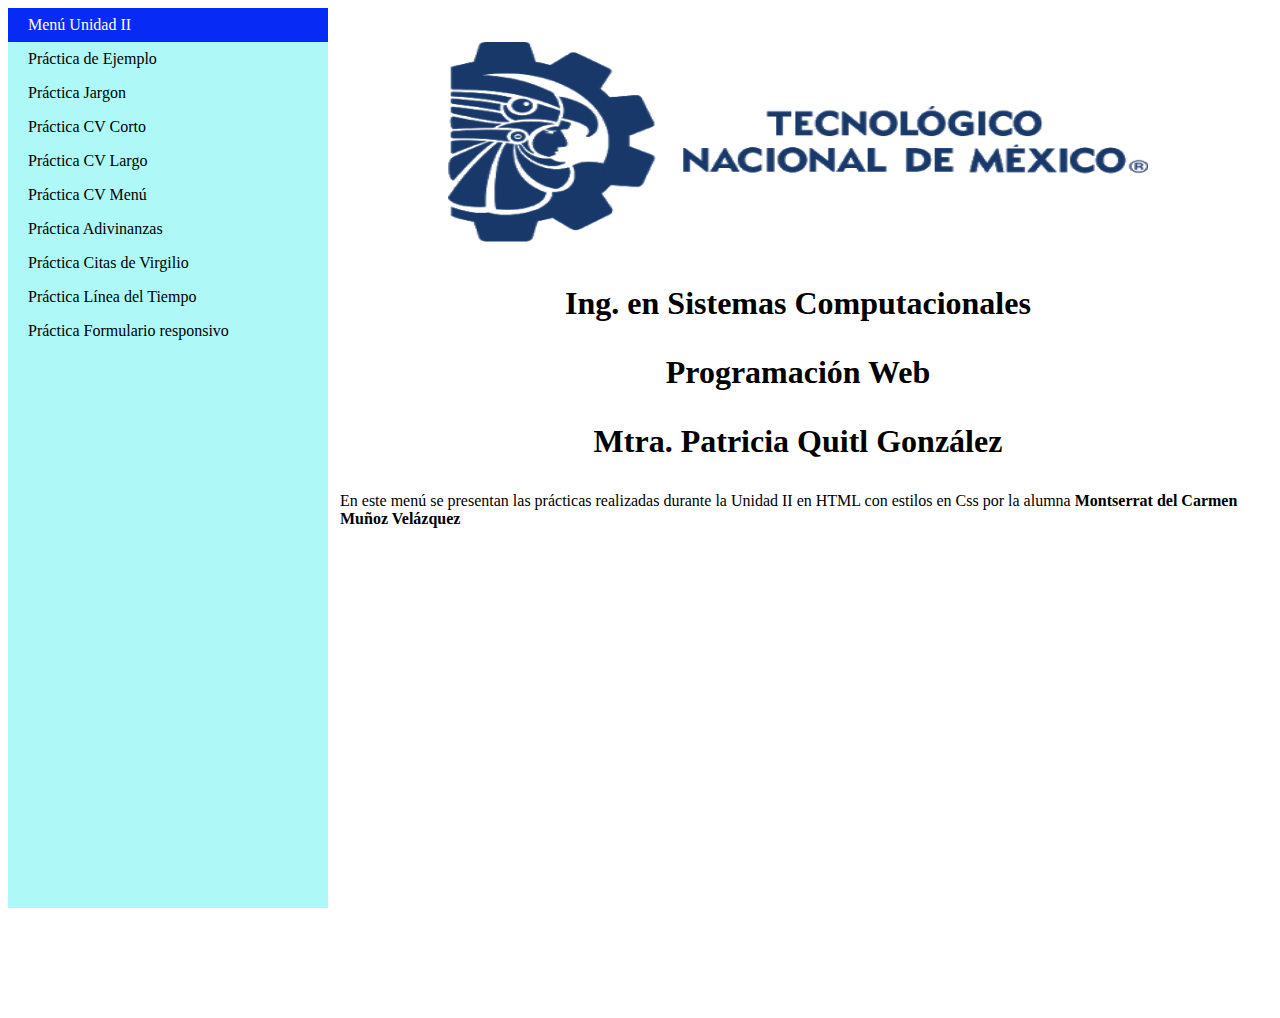
<file: index.html>
<!DOCTYPE html>
<html>
<head>
  <meta charset="utf-8">
  <title>Menu Practicas Unidad II</title>
  <meta name="viewport" content="width=device-width, initial-scale=1.0">
  <link rel="stylesheet" href="MisTareas/Css/estiloindex.css" title="Color">
</head>
<body>

<ul>
  <li><a class="active" href="#home">Menú Unidad II</a></li>
  <li><a href="MisTareas/ejemplo.html">Práctica de Ejemplo</a></li>
  <li><a href="MisTareas/atributosbody.html">Práctica Jargon</a></li>
  <li><a href="MisTareas/curriculum-vitae.html">Práctica CV Corto</a></li>
  <li><a href="MisTareas/curriculum-vitae-largo.html">Práctica CV Largo</a></li>
  <li><a href="MisTareas/cv-largo-menu.html">Práctica CV Menú</a></li>
  <li><a href="MisTareas/adivinanzas.html">Práctica Adivinanzas</a></li>
  <li><a href="MisTareas/virgilio.html">Práctica Citas de Virgilio</a></li>
  <li><a href="MisTareas/tabla.html">Práctica Línea del Tiempo</a></li>
  <li><a href="MisTareas/formularioresp.html">Práctica Formulario responsivo</a></li>
</ul>

<div style="margin-left:25%; padding:1px 16px; height:1000px;">

<h2> <img src="MisTareas/Imagenes/escudo.png" height="200" width="700"> </h2>
  
<h3>Ing. en Sistemas Computacionales</h3>

<h3>Programación Web</h3>

<h3>Mtra. Patricia Quitl González</h3>

  <p>En este menú se presentan las prácticas realizadas durante la Unidad II en HTML con estilos en Css por la alumna <strong>Montserrat del Carmen Muñoz Velázquez</strong></p><br>

  <p></p>

</div>

</body>
</html>
</file>
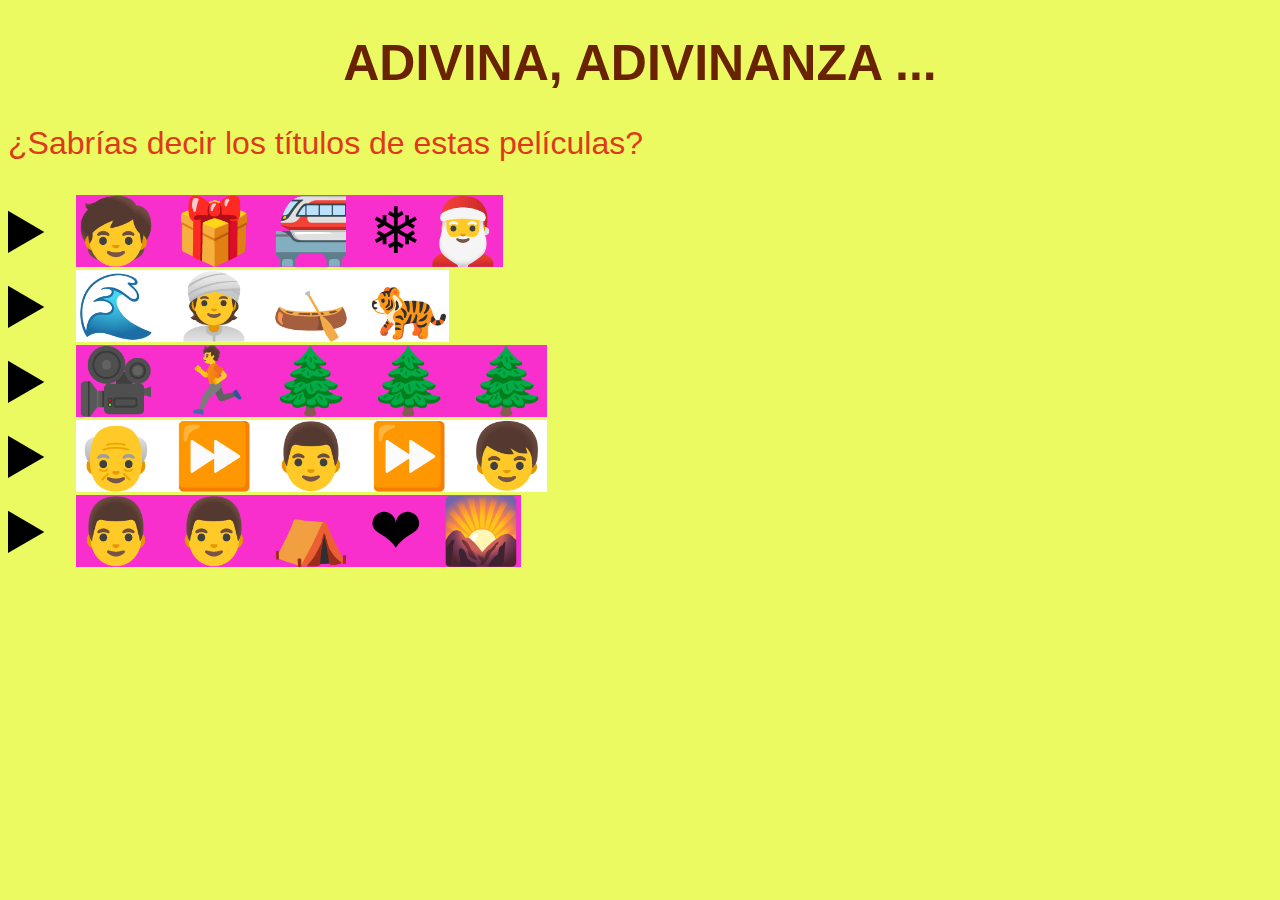
<file: MisTareas/adivinanzas.html>
<!DOCTYPE html>
<html lang="es">
<head>
  <meta charset="utf-8">
  <title>Películas en emojis. Ejercicios. Páginas web HTML y hojas de estilo CSS. Bartolomé Sintes Marco. www.mclibre.org</title>
  <meta name="viewport" content="width=device-width, initial-scale=1.0">
  <link rel="stylesheet" href="Css/estiloemonjis.css" title="Color">

<body>
  <h1>Adivina, adivinanza ...</h1>

  <p class="intro">¿Sabrías decir los títulos de estas películas?</p>

  <details>
    <summary><span class="impar">&#x1F9D2; &#x1F381; &#x1F69D; &#10052;&#x1F385;</span></summary>
    <p>El expreso polar</p>
  </details>

  <details>
    <summary><span class="par">&#x1F30A; &#x1F473; &#x1F6F6; &#x1F405;</span></summary>
    <p>La vida de Pi</p>
  </details>

  <details>
    <summary><span class="impar">&#x1F3A5; &#x1F3C3; &#x1F332; &#x1F332; &#x1F332;</span></summary>
    <p>El proyecto de la Bruja de Blair</p>
  </details>

  <details>
    <summary><span class="par">&#x1F474; &#x23E9; &#x1F468; &#x23E9; &#x1F466;</span></summary>
    <p>El extraño caso de Benjamin Botton</p>
  </details>

  <details>
    <summary><span class="impar">&#x1F468; &#x1F468; &#x26FA; &#x2764; &#x1F304;</span></summary>
    <p>Secreto en la montaña</p>
  </details>

  
</body>
</html>
</file>
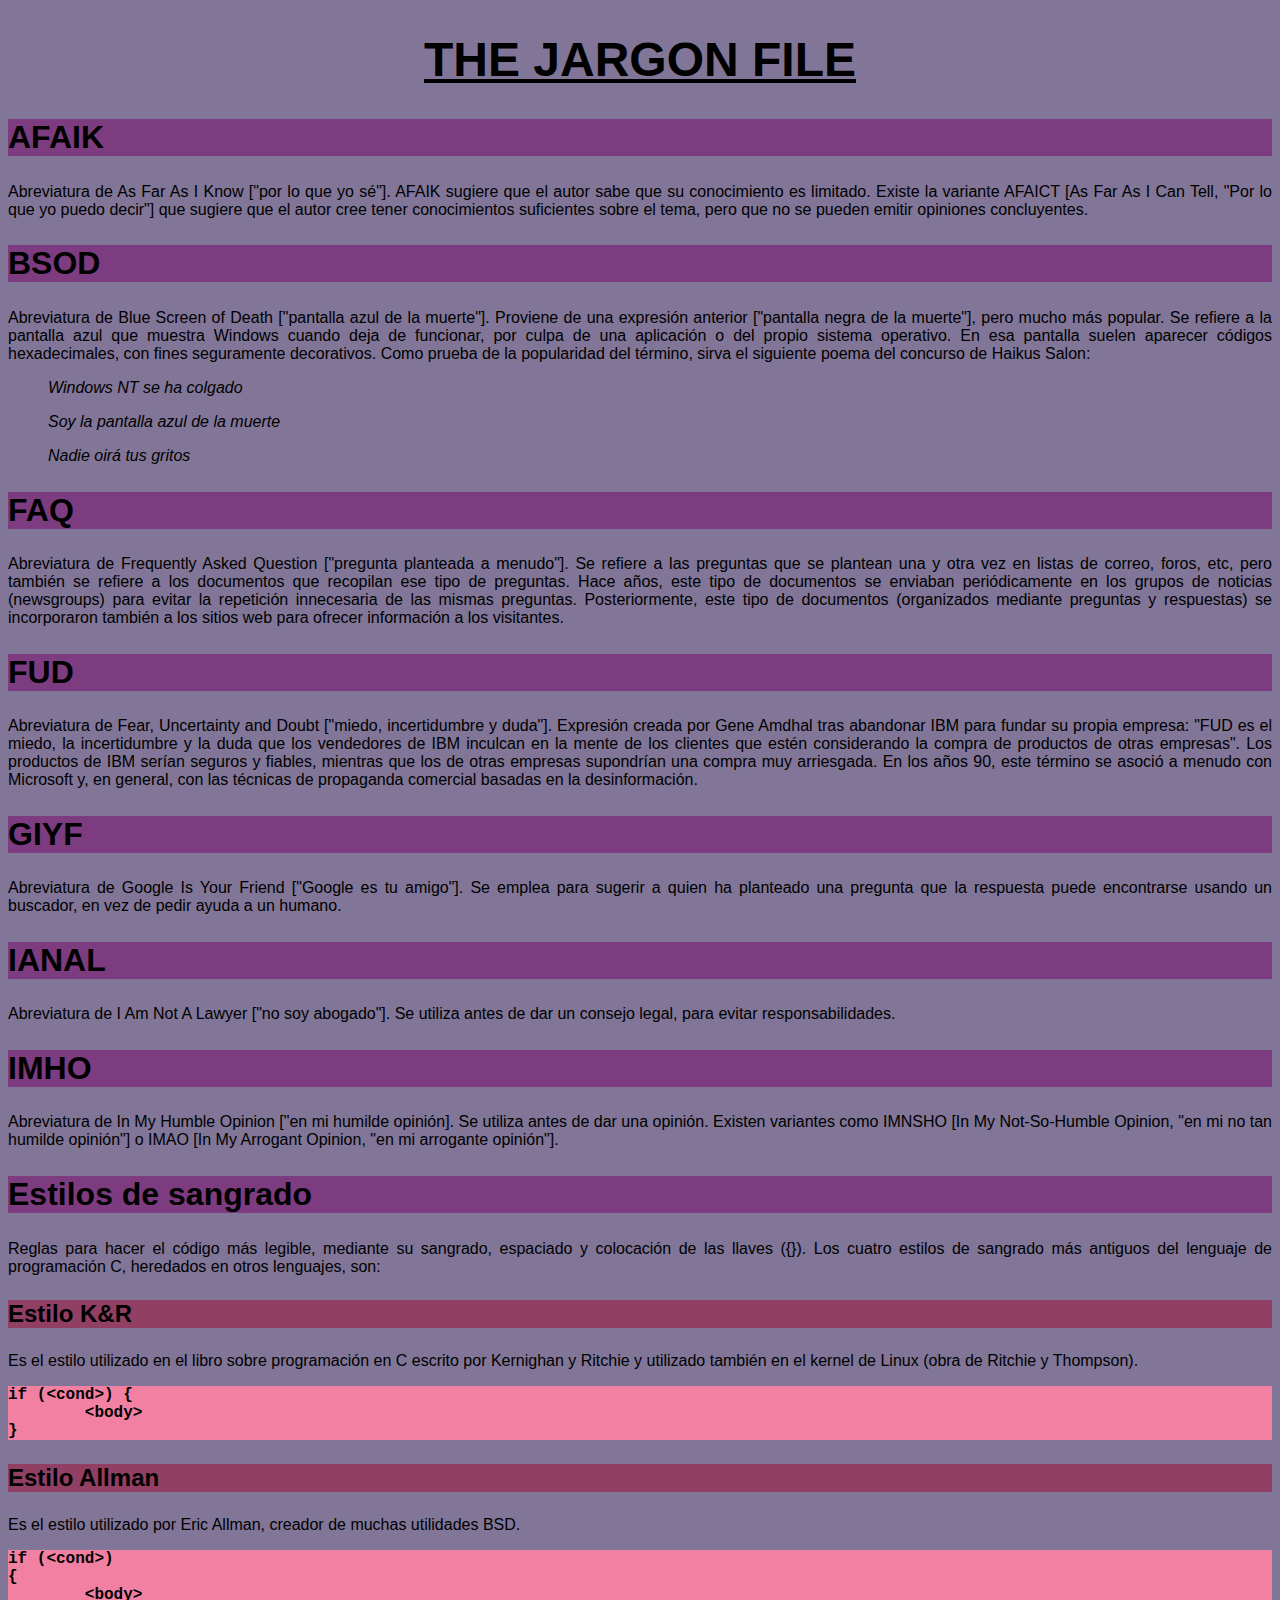
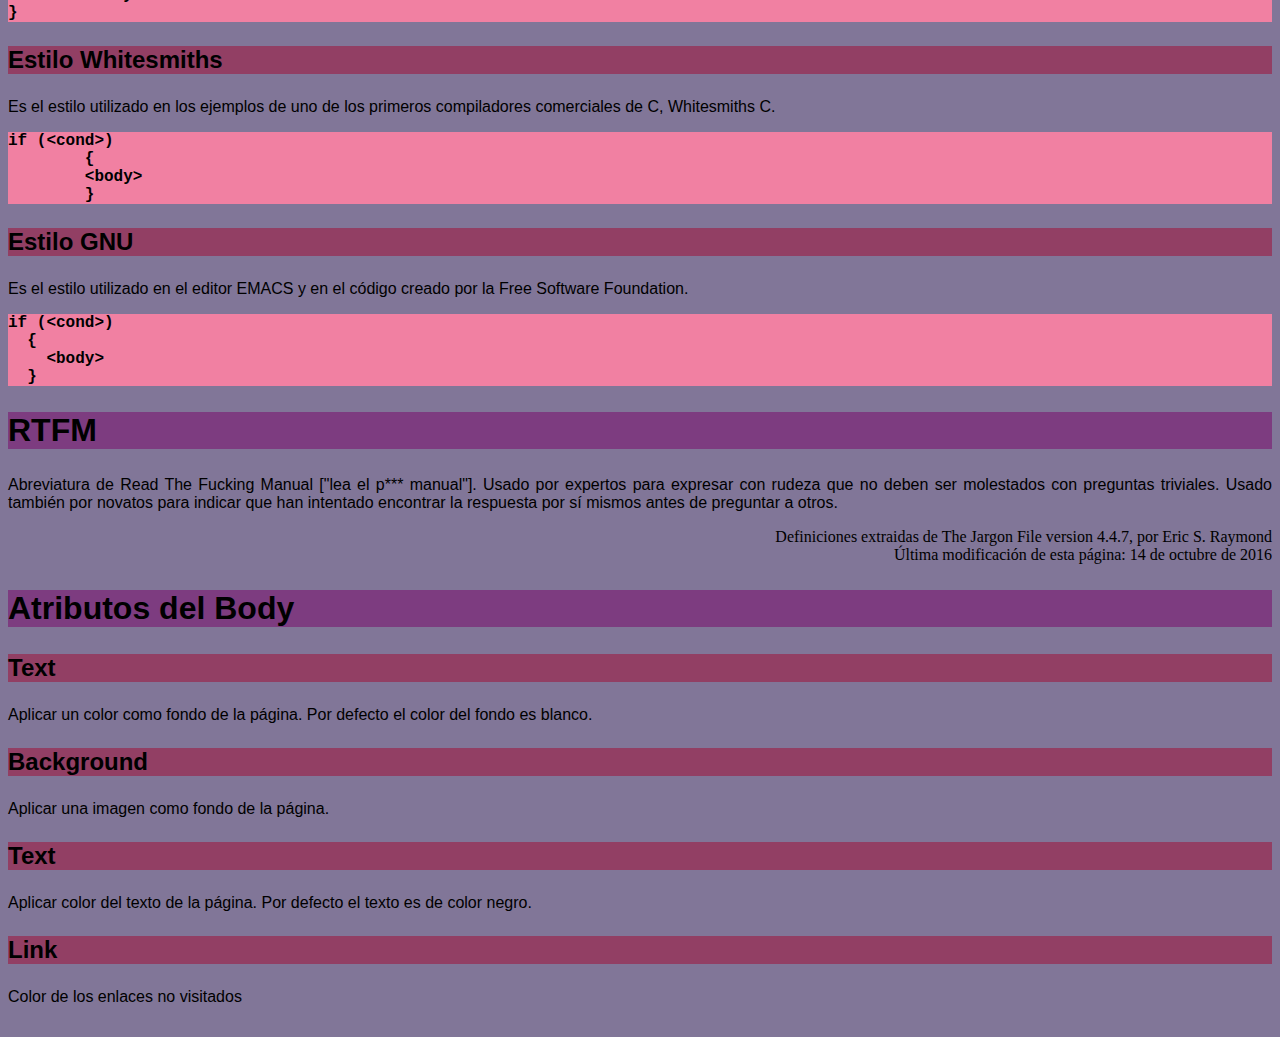
<file: MisTareas/atributosbody.html>
<!DOCTYPE html>
<html lang="es">
<head>
  <meta charset="utf-8">
  <title>Sin título. Escriba su nombre. Ejercicios. Páginas web HTML y hojas de estilo CSS. Bartolomé Sintes Marco. www.mclibre.org</title>
    <link rel="stylesheet" href="Css/estiloatribody.css" title="Color">
</head>

<body>
  <h1>The jargon file</h1>

  <h2>AFAIK</h2>

  <p>Abreviatura de As Far As I Know ["por lo que yo sé"]. AFAIK sugiere que el autor sabe que su conocimiento es limitado. Existe la variante AFAICT [As Far As I Can Tell, "Por lo que yo puedo decir"] que sugiere que el autor cree tener conocimientos suficientes sobre el tema, pero que no se pueden emitir opiniones concluyentes.</p>

  <h2>BSOD</h2>

  <p>Abreviatura de Blue Screen of Death ["pantalla azul de la muerte"]. Proviene de una expresión anterior ["pantalla negra de la muerte"], pero mucho más popular. Se refiere a la pantalla azul que muestra Windows cuando deja de funcionar, por culpa de una aplicación o del propio sistema operativo. En esa pantalla suelen aparecer códigos hexadecimales, con fines seguramente decorativos. Como prueba de la popularidad del término, sirva el siguiente poema del concurso de Haikus Salon:</p>

  <blockquote>
    <p>Windows NT se ha colgado</p>

    <p>Soy la pantalla azul de la muerte</p>

    <p>Nadie oirá tus gritos</p>
  </blockquote>

  <h2>FAQ</h2>

  <p>Abreviatura de Frequently Asked Question ["pregunta planteada a menudo"]. Se refiere a las preguntas que se plantean una y otra vez en listas de correo, foros, etc, pero también se refiere a los documentos que recopilan ese tipo de preguntas. Hace años, este tipo de documentos se enviaban periódicamente en los grupos de noticias (newsgroups) para evitar la repetición innecesaria de las mismas preguntas. Posteriormente, este tipo de documentos (organizados mediante preguntas y respuestas) se incorporaron también a los sitios web para ofrecer información a los visitantes.</p>

  <h2>FUD</h2>

  <p>Abreviatura de Fear, Uncertainty and Doubt ["miedo, incertidumbre y duda"]. Expresión creada por Gene Amdhal tras abandonar IBM para fundar su propia empresa: "FUD es el miedo, la incertidumbre y la duda que los vendedores de IBM inculcan en la mente de los clientes que estén considerando la compra de productos de otras empresas". Los productos de IBM serían seguros y fiables, mientras que los de otras empresas supondrían una compra muy arriesgada. En los años 90, este término se asoció a menudo con Microsoft y, en general, con las técnicas de propaganda comercial basadas en la desinformación.</p>

  <h2>GIYF</h2>

  <p>Abreviatura de Google Is Your Friend ["Google es tu amigo"]. Se emplea para sugerir a quien ha planteado una pregunta que la respuesta puede encontrarse usando un buscador, en vez de pedir ayuda a un humano.</p>

  <h2>IANAL</h2>

  <p>Abreviatura de I Am Not A Lawyer ["no soy abogado"]. Se utiliza antes de dar un consejo legal, para evitar responsabilidades.</p>

  <h2>IMHO</h2>

  <p>Abreviatura de In My Humble Opinion ["en mi humilde opinión]. Se utiliza antes de dar una opinión. Existen variantes como IMNSHO [In My Not-So-Humble Opinion, "en mi no tan humilde opinión"] o IMAO [In My Arrogant Opinion, "en mi arrogante opinión"].</p>

  <h2>Estilos de sangrado</h2>

  <p>Reglas para hacer el código más legible, mediante su sangrado, espaciado y colocación de las llaves ({}). Los cuatro estilos de sangrado más antiguos del lenguaje de programación C, heredados en otros lenguajes, son:</p>

  <h3>Estilo K&amp;R</h3>

  <p>Es el estilo utilizado en el libro sobre programación en C escrito por Kernighan y Ritchie y utilizado también en el kernel de Linux (obra de Ritchie y Thompson).</p>

  <pre>if (&lt;cond&gt;) {
        &lt;body&gt;
}</pre>

  <h3>Estilo Allman</h3>

  <p>Es el estilo utilizado por Eric Allman, creador de muchas utilidades BSD.</p>

  <pre>if (&lt;cond&gt;)
{
        &lt;body&gt;
}</pre>

  <h3>Estilo Whitesmiths</h3>

  <p>Es el estilo utilizado en los ejemplos de uno de los primeros compiladores comerciales de C, Whitesmiths C.</p>

  <pre>if (&lt;cond&gt;)
        {
        &lt;body&gt;
        }</pre>

  <h3>Estilo GNU</h3>

  <p>Es el estilo utilizado en el editor EMACS y en el código creado por la Free Software Foundation.</p>

  <pre>if (&lt;cond&gt;)
  {
    &lt;body&gt;
  }</pre>

  <h2>RTFM</h2>

  <p>Abreviatura de Read The Fucking Manual ["lea el p*** manual"]. Usado por expertos para expresar con rudeza que no deben ser molestados con preguntas triviales. Usado también por novatos para indicar que han intentado encontrar la respuesta por sí mismos antes de preguntar a otros.</p>

  <address>Definiciones extraidas de The Jargon File version 4.4.7, por Eric S. Raymond<br> Última modificación de esta página: 14 de octubre de 2016</address>

  <h2>Atributos del Body</h2>
  
  <h3>Text</h3>

  <p>Aplicar un color como fondo de la página. Por defecto el color del fondo es blanco.</p>

  <h3>Background</h3>

  <p>Aplicar una imagen como fondo de la página.</p>

  <h3>Text</h3>

  <p>Aplicar color del texto de la página. Por defecto el texto es de color negro.</p>

  <h3>Link</h3>

  <p>Color de los enlaces no visitados</p>

</body>
</html>
</file>
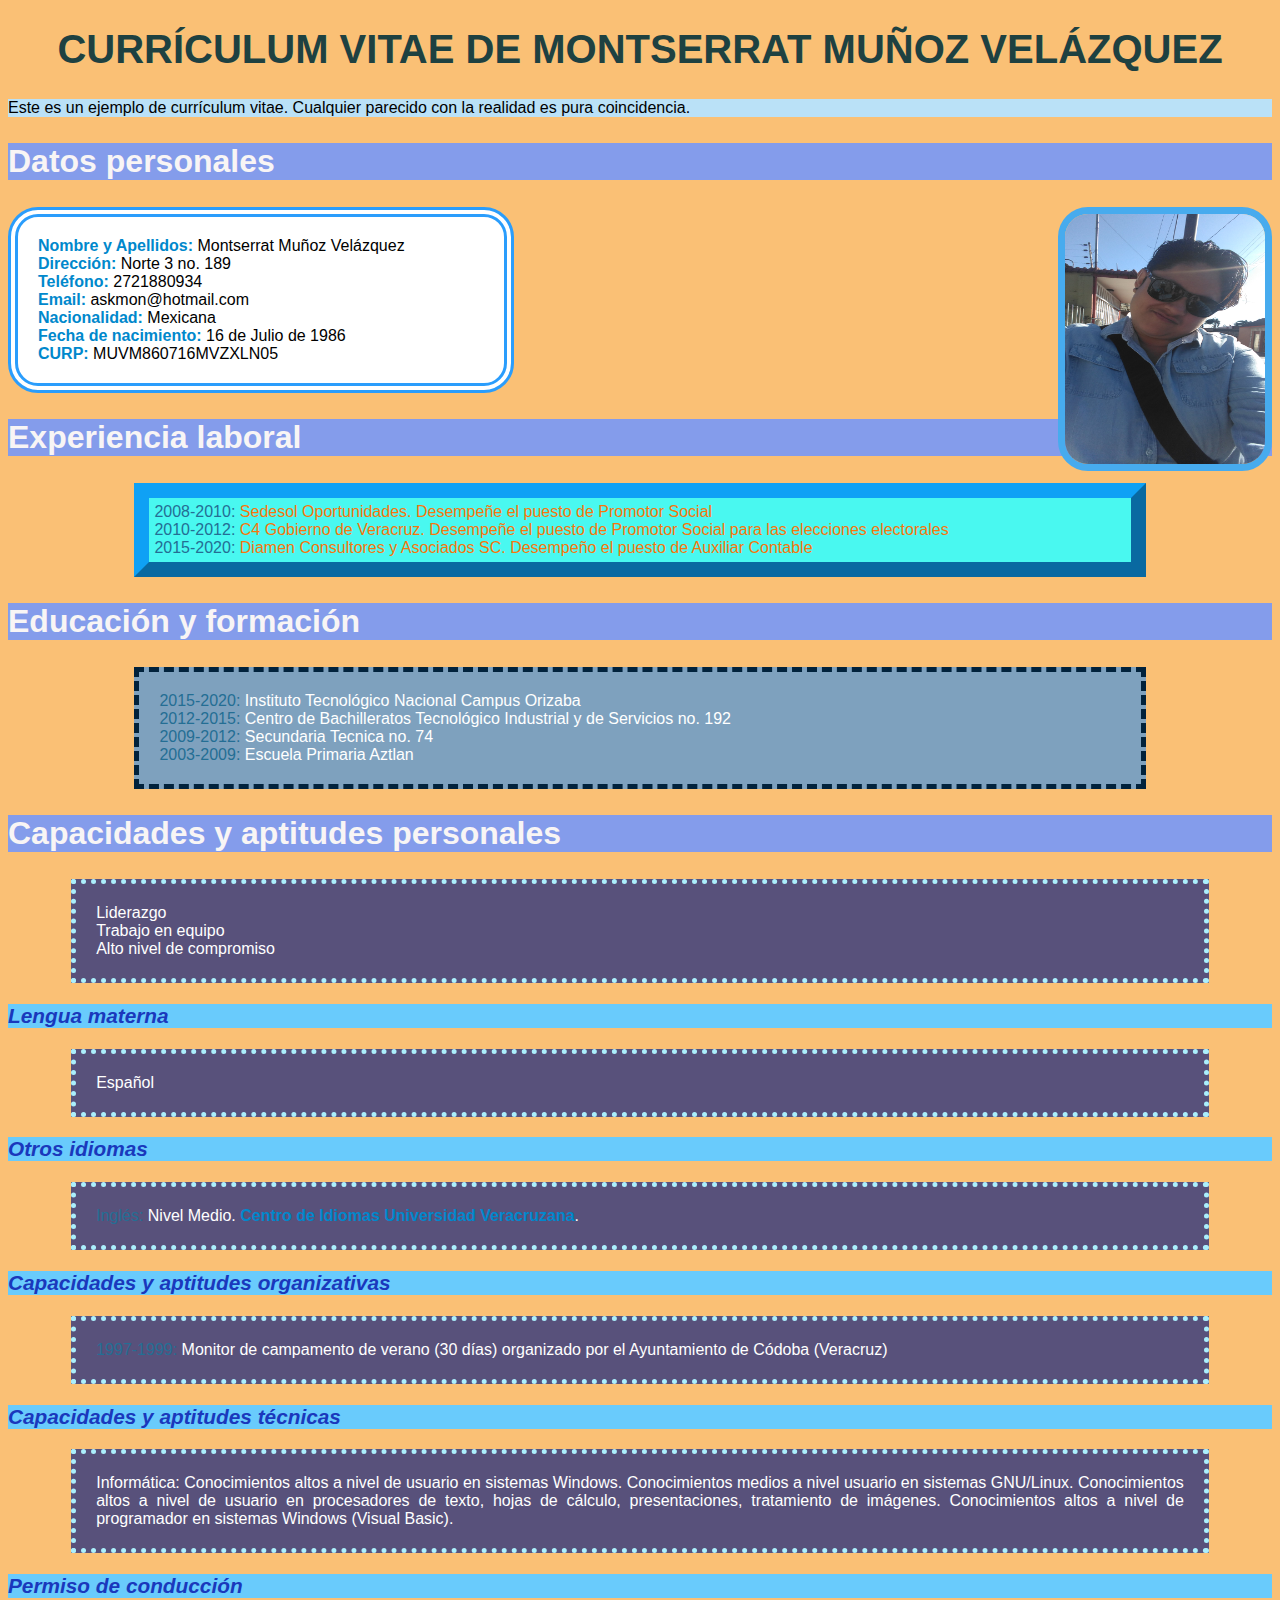
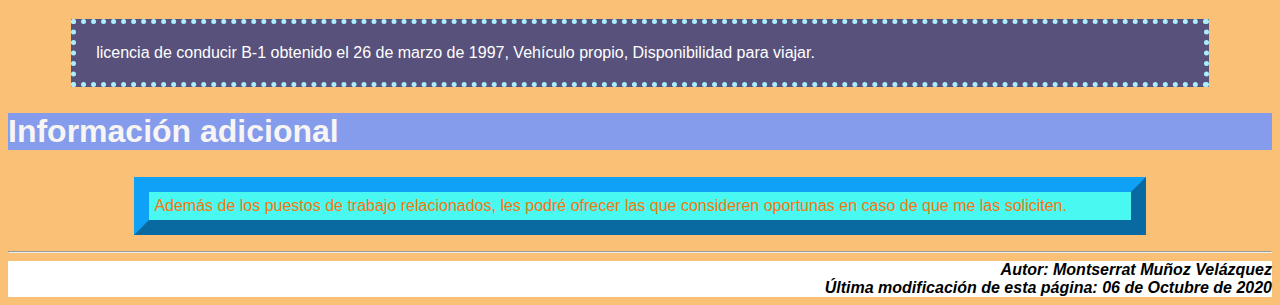
<file: MisTareas/curriculum-vitae-largo.html>
<!DOCTYPE html>
<html lang="es">
<head>
  <meta charset="utf-8">
  <meta name="viewport" content="width=device-width, initial-scale=1.0">
  <link rel="stylesheet" href="Css/estilocvlargo.css" title="Color">
    <title>CV Montserrat Muñoz Vel&aacute;zquez. </title>
</head>

<body>
  <h1>Currículum Vitae de Montserrat Muñoz Vel&aacute;zquez</h1>
  <p>Este es un ejemplo de currículum vitae. Cualquier parecido con la realidad es pura coincidencia.</p>

  <h2>Datos personales</h2>
  
  <p> <img src="Imagenes/me.JPG" height="250" width="200" align=right 
  class="borde">
  </p>
  <p class="estilo1">
    <em>Nombre y Apellidos:</em> Montserrat Muñoz Velázquez<br>
    <em>Dirección:</em> Norte 3 no. 189<br>
    <em>Teléfono:</em> 2721880934<br>
    <em>Email:</em> askmon@hotmail.com<br>
    <em>Nacionalidad:</em> Mexicana<br>
    <em>Fecha de nacimiento:</em> 16 de Julio de 1986<br>
    <em>CURP:</em> MUVM860716MVZXLN05 <br>
    
  </p>

  <h2>Experiencia laboral</h2>

  <p class= "estilo2">
    <strong>2008-2010:</strong> Sedesol Oportunidades. Desempeñe el puesto de Promotor Social <br>
    <strong>2010-2012:</strong> C4 Gobierno de Veracruz. Desempeñe el puesto de Promotor Social para las elecciones electorales <br>
    <strong>2015-2020:</strong> Diamen Consultores y Asociados SC. Desempeño el puesto de Auxiliar Contable 
  </p>

  <h2>Educación y formación</h2>

  <p class= "estilo3">
    <strong>2015-2020:</strong> Instituto Tecnológico Nacional Campus Orizaba<br>
    <strong>2012-2015:</strong> Centro de Bachilleratos Tecnológico Industrial y de Servicios no. 192 <br>
    <strong>2009-2012:</strong> Secundaria Tecnica no. 74 <br>
    <strong>2003-2009:</strong> Escuela Primaria Aztlan
  </p>

  <h2>Capacidades y aptitudes personales</h2>

  <p class="estilo4">
  Liderazgo<br>
  Trabajo en equipo<br>
  Alto nivel de compromiso
  </p>

  <h3>Lengua materna</h3>

  <p class="estilo4">

  Español</p>

  <h3>Otros idiomas</h3>

  <p class="estilo4">
    <strong>Inglés:</strong> Nivel Medio. <em>Centro de Idiomas Universidad Veracruzana</em>.<br>
    
  </p>

  <h3>Capacidades y aptitudes organizativas</h3>

  <p class="estilo4">
  <strong>1997-1999:</strong> Monitor de campamento de verano (30 días) organizado por el Ayuntamiento de C&oacute;doba (Veracruz)</p>

  <h3>Capacidades y aptitudes técnicas</h3>

  <p class="estilo4">
    
   Informática:</em> Conocimientos altos a nivel de usuario en sistemas Windows. Conocimientos medios a nivel usuario en sistemas GNU/Linux. Conocimientos altos a nivel de usuario en procesadores de texto, hojas de cálculo, presentaciones, tratamiento de imágenes. Conocimientos altos a nivel de programador en sistemas Windows (Visual Basic).</p>

  <h3>Permiso de conducción</h3>

  <p class="estilo4">

  licencia de conducir B-1 obtenido el 26 de marzo de 1997, Vehículo propio, Disponibilidad para viajar.</p>

  <h2>Información adicional</h2>

  <p class="estilo2">

  Además de los puestos de trabajo relacionados, les podré ofrecer las que consideren oportunas en caso de que me las soliciten.</p>

  <hr>

  <address>
    Autor: Montserrat Muñoz Velázquez<br>
    Última modificación de esta página: 06 de Octubre de 2020
  </address>
</body>
</html>
</file>
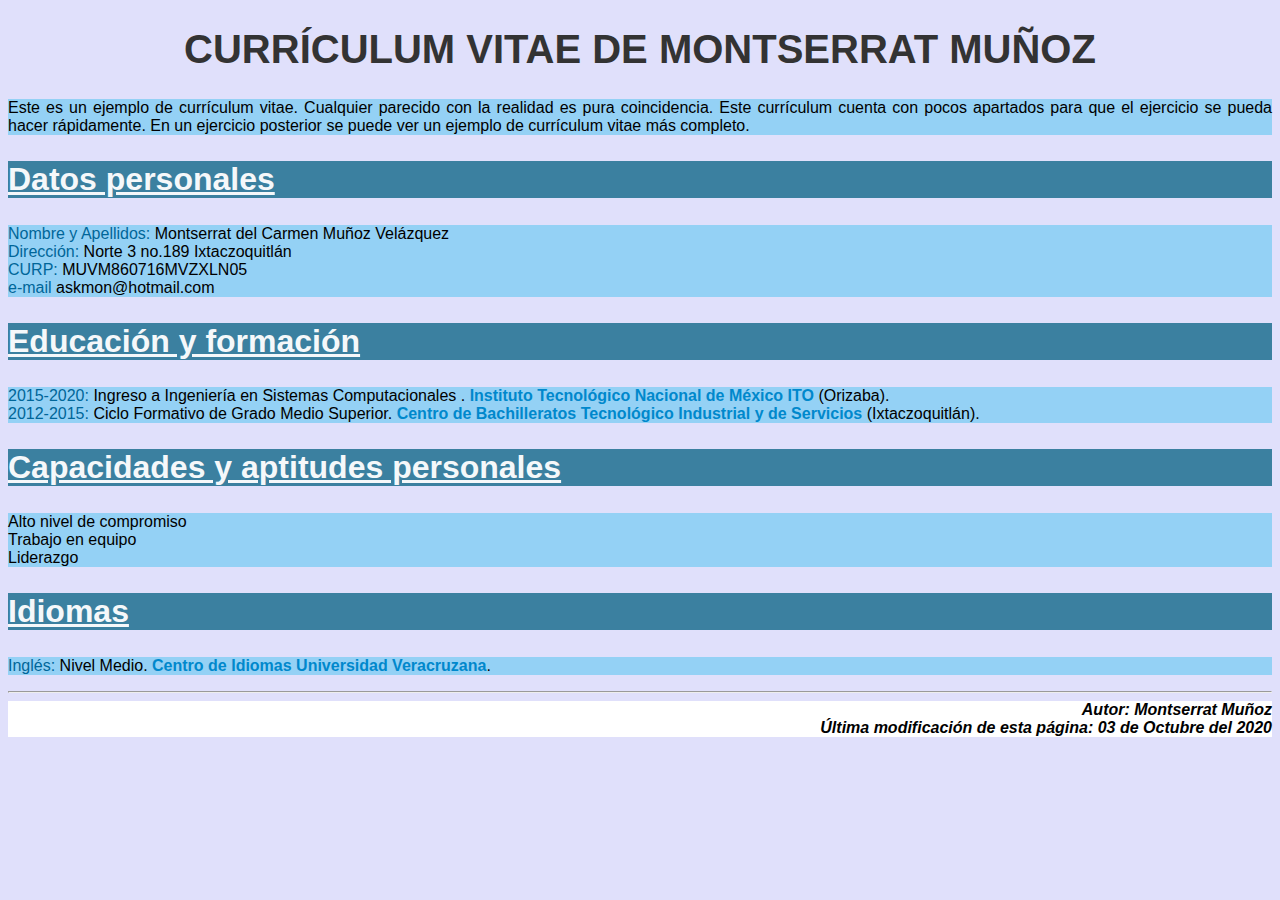
<file: MisTareas/curriculum-vitae.html>
<!DOCTYPE html>
<html lang="es">
<head>
  <meta charset="utf-8">
  <meta name="viewport" content="width=device-width, initial-scale=1.0">
  <link rel="stylesheet" href="Css/estilocv.css" title="Color">
  <title>Currículum Vitae (corto). Montse Mu&ntilde;oz.  </title>
</head>

<body>
  <h1>Currículum Vitae de Montserrat Mu&ntilde;oz</h1>

  <p>Este es un ejemplo de currículum vitae. Cualquier parecido con la realidad es pura coincidencia. Este currículum cuenta con pocos apartados para que el ejercicio se pueda hacer rápidamente. En un ejercicio posterior se puede ver un ejemplo de currículum vitae más completo.</p>

  <h2>Datos personales</h2>

  <p>
    <strong>Nombre y Apellidos:</strong> Montserrat del Carmen Mu&ntilde;oz Vel&aacute;zquez<br>
    <strong>Dirección:</strong> Norte 3 no.189 Ixtaczoquitl&aacute;n<br>
    <strong>CURP:</strong> MUVM860716MVZXLN05<br>
    <strong>e-mail</strong> askmon@hotmail.com
  </p>

  <h2>Educación y formación</h2>

  <p>
    <strong>2015-2020:</strong> Ingreso a Ingenier&iacute;a en Sistemas Computacionales . <em>Instituto Tecnol&oacute;gico Nacional de M&eacute;xico ITO</em> (Orizaba).<br>
    <strong>2012-2015:</strong> Ciclo Formativo de Grado Medio Superior. <em>Centro de Bachilleratos Tecnol&oacute;gico Industrial y de Servicios</em> (Ixtaczoquitl&aacute;n).
  </p>

  <h2>Capacidades y aptitudes personales</h2>

  <p>Alto nivel de compromiso<br>
    Trabajo en equipo<br>
    Liderazgo</p>

  <h2>Idiomas</h2>

  <p>
    <strong>Inglés:</strong> Nivel Medio. <em>Centro de Idiomas Universidad Veracruzana</em>.<br>
    
  </p>

  <hr>

  <address>
    Autor: Montserrat Mu&ntilde;oz<br>
    Última modificación de esta página: 03 de Octubre del 2020
  </address>

</body>
</html>
</file>
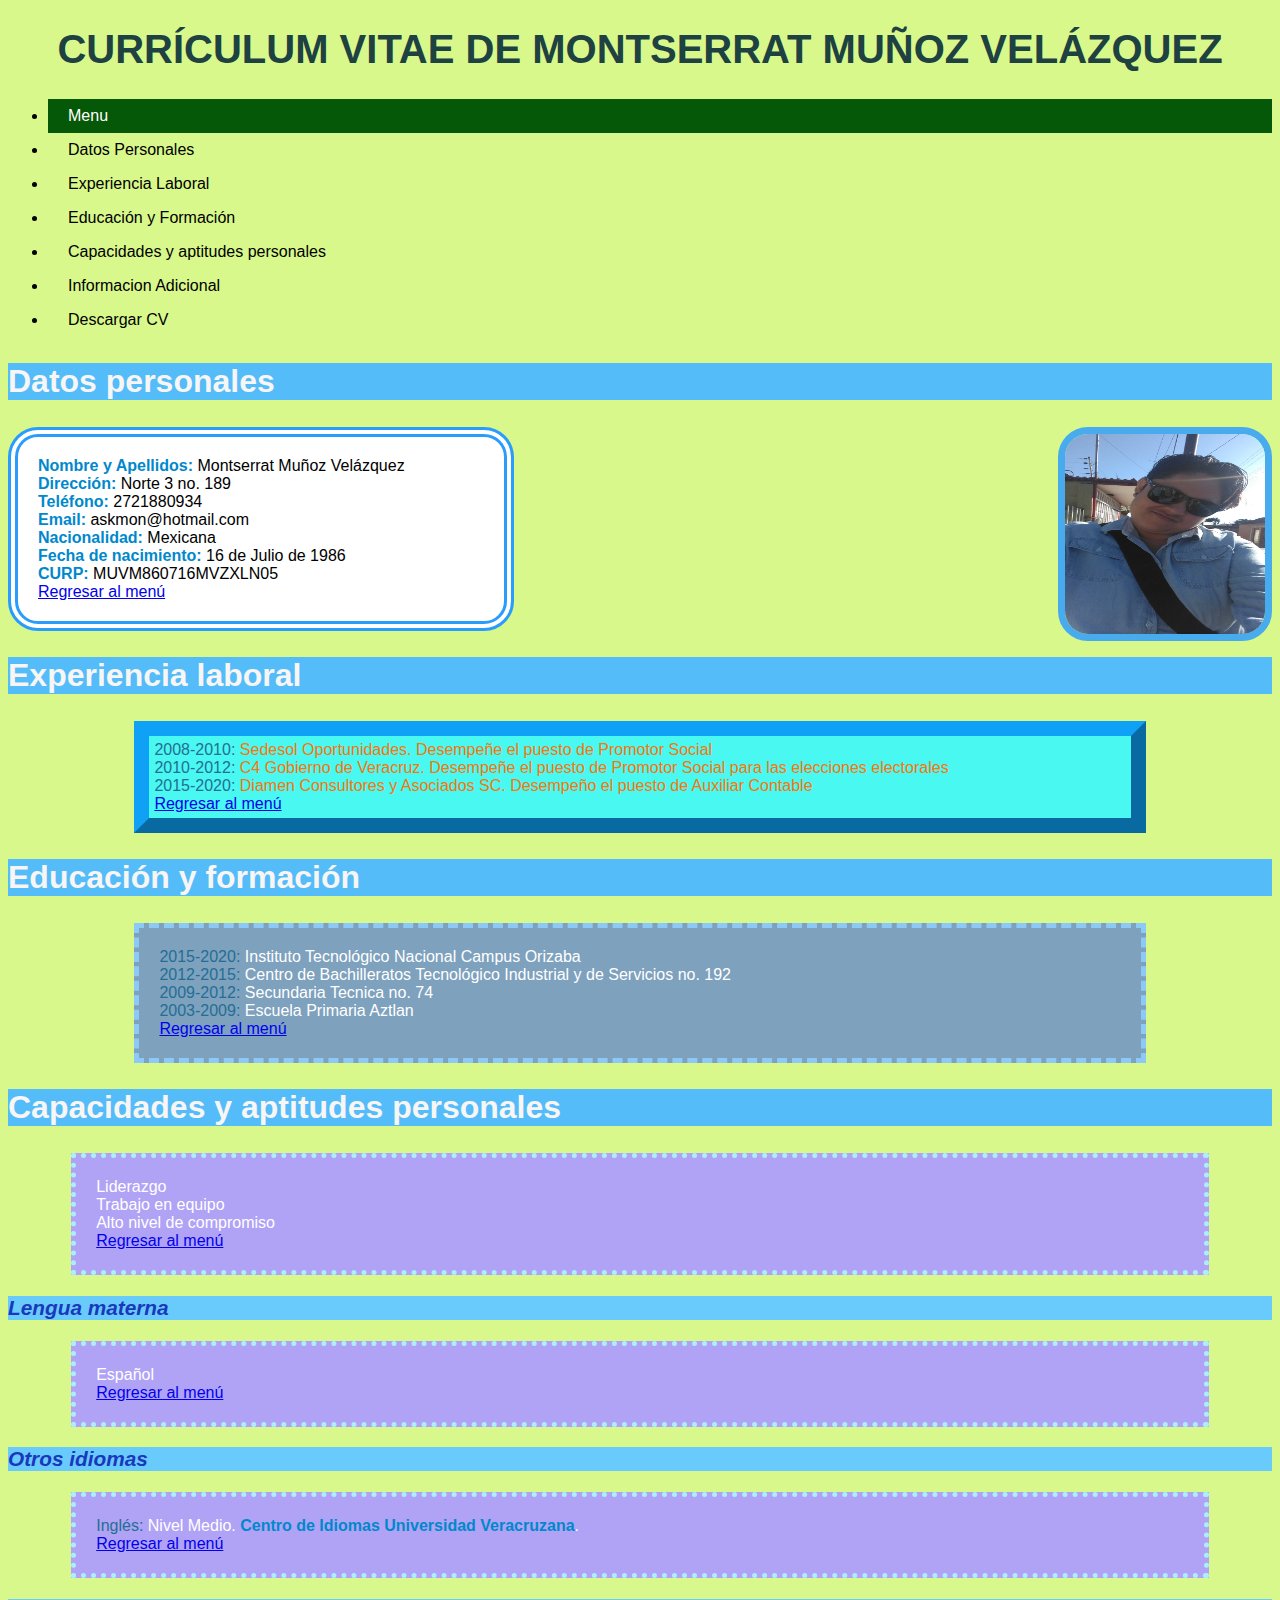
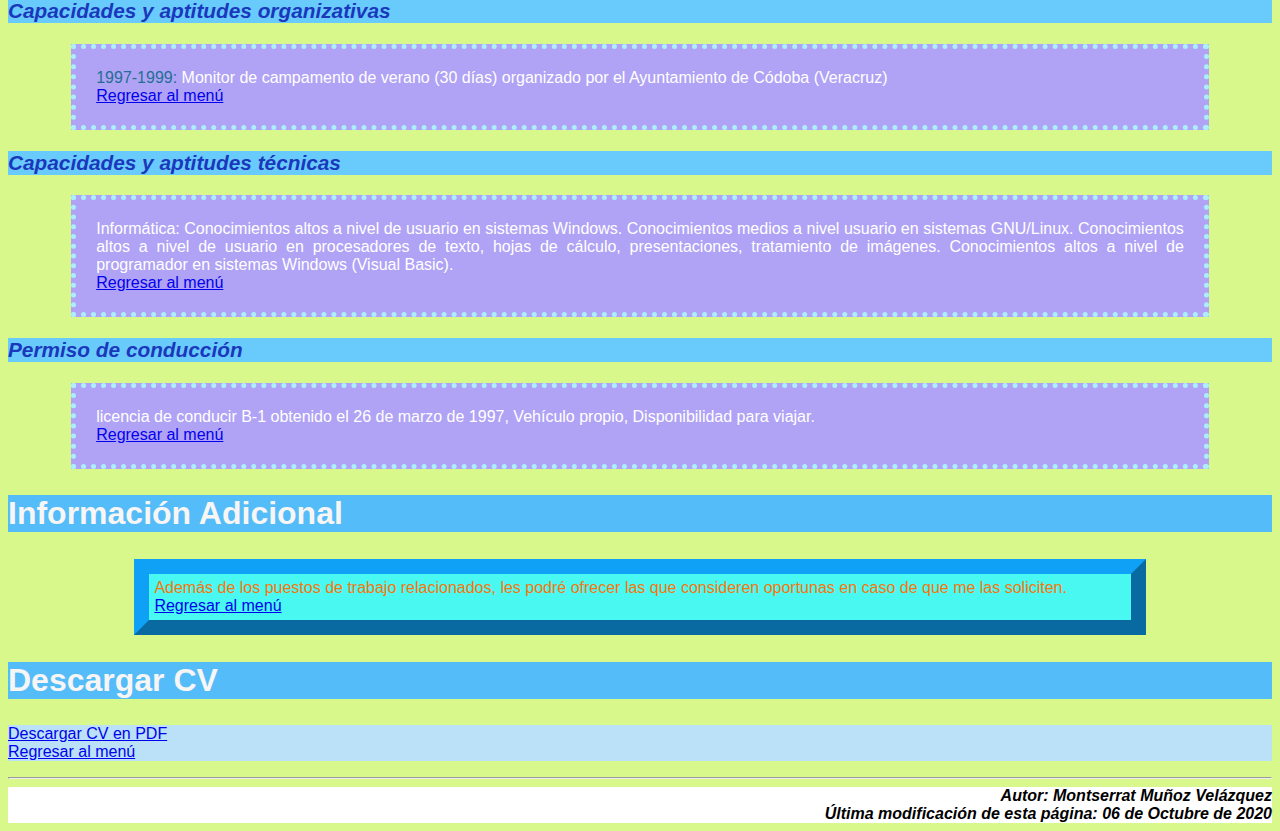
<file: MisTareas/cv-largo-menu.html>
<!DOCTYPE html>
<html lang="es">
<head>
  <meta charset="utf-8">
  <meta name="viewport" content="width=device-width, initial-scale=1.0">
  <link rel="stylesheet" href="Css/estilocvlargomenu.css" title="Color">
    <title>CV Montserrat Muñoz Vel&aacute;zquez. </title>
</head>

<body>
  <h1>Currículum Vitae de Montserrat Muñoz Vel&aacute;zquez</h1>
  
<ul>
  <li><a class="active" id="menu">Menu</a></li>
  <li><a href="#datos">Datos Personales</a></li>
  <li><a href="#experiencia">Experiencia Laboral</a></li>
  <li><a href="#educacion">Educación y Formación</a></li>
  <li><a href="#capacidades">Capacidades y aptitudes personales</a></li>
  <li><a href="#info">Informacion Adicional</a></li>
  <li><a href="#descarga">Descargar CV</a></li>
</ul>

  <h2 id="datos">Datos personales</h2>
  
  <p> <img src="Imagenes/me.JPG" height="200" width="200" align=right 
  class="borde">
  </p>
  <p class="estilo1">
    <em>Nombre y Apellidos:</em> Montserrat Muñoz Velázquez<br>
    <em>Dirección:</em> Norte 3 no. 189<br>
    <em>Teléfono:</em> 2721880934<br>
    <em>Email:</em> askmon@hotmail.com<br>
    <em>Nacionalidad:</em> Mexicana<br>
    <em>Fecha de nacimiento:</em> 16 de Julio de 1986<br>
    <em>CURP:</em> MUVM860716MVZXLN05 <br>
    <a href="#menu">Regresar al menú</a>
  </p>

  <h2 id="experiencia">Experiencia laboral</h2>

  <p class= "estilo2">
    <strong>2008-2010:</strong> Sedesol Oportunidades. Desempeñe el puesto de Promotor Social <br>
    <strong>2010-2012:</strong> C4 Gobierno de Veracruz. Desempeñe el puesto de Promotor Social para las elecciones electorales <br>
    <strong>2015-2020:</strong> Diamen Consultores y Asociados SC. Desempeño el puesto de Auxiliar Contable <br>
    <a href="#menu">Regresar al menú</a>
  </p>

  <h2 id="educacion">Educación y formación</h2>

  <p class= "estilo3">
    <strong>2015-2020:</strong> Instituto Tecnológico Nacional Campus Orizaba<br>
    <strong>2012-2015:</strong> Centro de Bachilleratos Tecnológico Industrial y de Servicios no. 192 <br>
    <strong>2009-2012:</strong> Secundaria Tecnica no. 74 <br>
    <strong>2003-2009:</strong> Escuela Primaria Aztlan<br>
    <a href="#menu">Regresar al menú</a>
  </p>

  <h2 id="capacidades">Capacidades y aptitudes personales</h2>

  <p class="estilo4">
  Liderazgo<br>
  Trabajo en equipo<br>
  Alto nivel de compromiso <br>
  <a href="#menu">Regresar al menú</a>
  </p>

  <h3>Lengua materna</h3>

  <p class="estilo4">

  Español <br>
  <a href="#menu">Regresar al menú</a>
</p>

  <h3>Otros idiomas</h3>

  <p class="estilo4">
    <strong>Inglés:</strong> Nivel Medio. <em>Centro de Idiomas Universidad Veracruzana</em>.<br>
    <a href="#menu">Regresar al menú</a>
  </p>

  <h3>Capacidades y aptitudes organizativas</h3>

  <p class="estilo4">
  <strong>1997-1999:</strong> Monitor de campamento de verano (30 días) organizado por el Ayuntamiento de C&oacute;doba (Veracruz)<br>
  <a href="#menu">Regresar al menú</a>
</p>

  <h3>Capacidades y aptitudes técnicas</h3>

  <p class="estilo4">
    
   Informática:</em> Conocimientos altos a nivel de usuario en sistemas Windows. Conocimientos medios a nivel usuario en sistemas GNU/Linux. Conocimientos altos a nivel de usuario en procesadores de texto, hojas de cálculo, presentaciones, tratamiento de imágenes. Conocimientos altos a nivel de programador en sistemas Windows (Visual Basic).<br>
   <a href="#menu">Regresar al menú</a>
  </p>

  <h3>Permiso de conducción</h3>

  <p class="estilo4">

  licencia de conducir B-1 obtenido el 26 de marzo de 1997, Vehículo propio, Disponibilidad para viajar.<br>
  <a href="#menu">Regresar al menú</a>
</p>

  <h2 id="info">Información Adicional</h2>

  <p class="estilo2">

  Además de los puestos de trabajo relacionados, les podré ofrecer las que consideren oportunas en caso de que me las soliciten.<br>
  <a href="#menu">Regresar al menú</a>
</p>

<h2 id="descarga">Descargar CV</h2>
  <p>
  <a href="C:\Users\Usuario\Desktop\ITO\11° Sem\Pogramacion Web\Unidad II\Unidad2\MisTareas\PDF/CV.pdf" target="_blank" download>Descargar CV en PDF</a><br>
  <a href="#menu">Regresar al menú</a>
  </p>
  <hr>

  <address>
    Autor: Montserrat Muñoz Velázquez<br>
    Última modificación de esta página: 06 de Octubre de 2020
  </address>
</body>
</html>
</file>
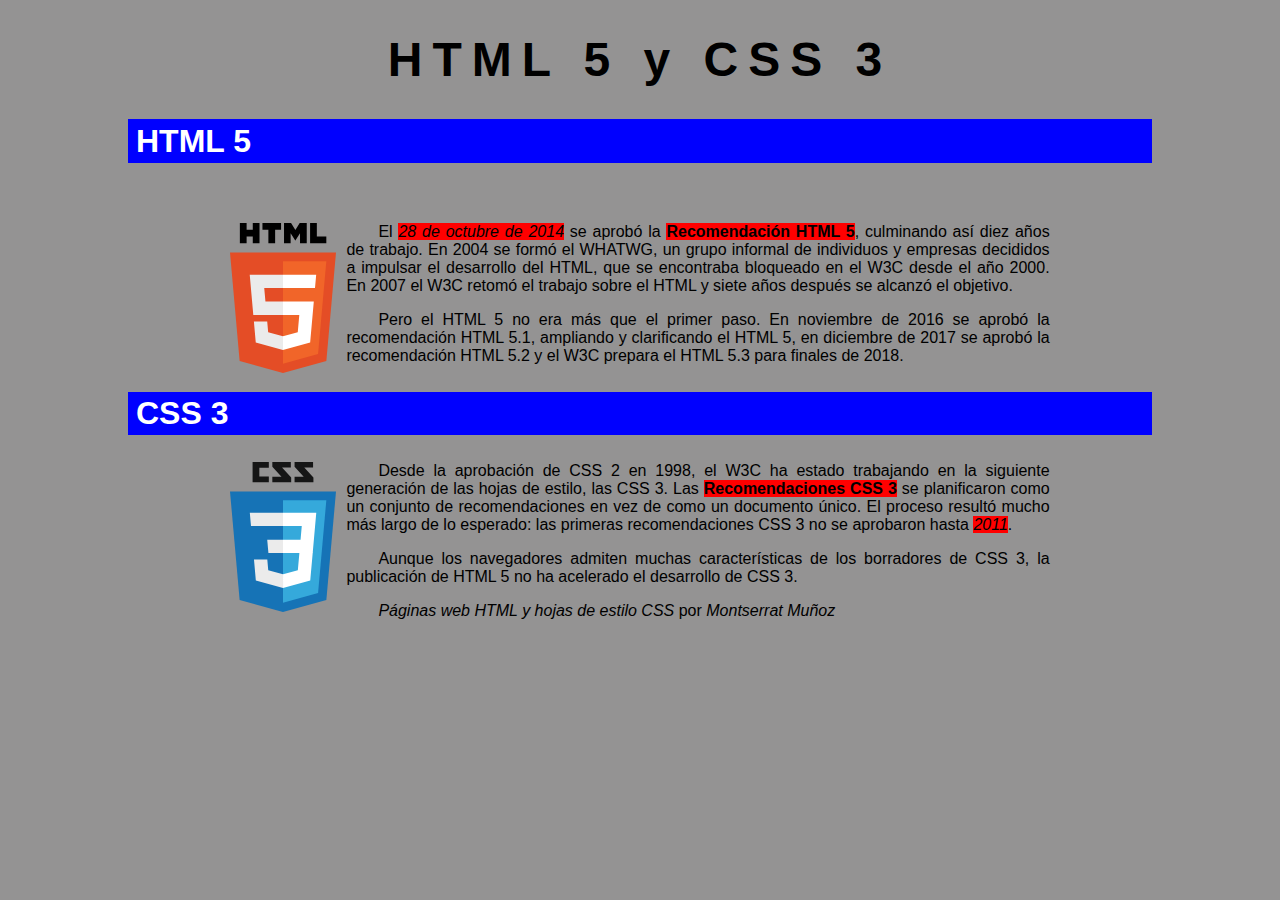
<file: MisTareas/ejemplo.html>
<!DOCTYPE html>
<html lang="es">
<head>
  <meta charset="utf-8">
  <title>HTML 5 y CSS 3. Ejemplos. Páginas web HTML y hojas de estilo CSS</title>
  <meta name="viewport" content="width=device-width, initial-scale=1.0">
  <link rel="stylesheet" href="Css/estiloejemplo.css" title="Color">
</head>

<body>
  <h1>HTML 5 y CSS 3</h1>


  <h2 style="color: #fff ">HTML 5</h2>

<br>

  <p><img src="Imagenes/html5-logo.svg" alt="Logo HTML 5" title="Logo HTML 5" width="106" height="150">El <em>28 de octubre de 2014</em> se aprobó la <strong>Recomendación HTML 5</strong>, culminando así diez años de trabajo. En 2004 se formó el WHATWG, un grupo informal de individuos y empresas decididos a impulsar el desarrollo del HTML, que se encontraba bloqueado en el W3C desde el año 2000. En 2007 el W3C retomó el trabajo sobre el HTML y siete años después se alcanzó el objetivo.</p>

  <p>Pero el HTML 5 no era más que el primer paso. En noviembre de 2016 se aprobó la recomendación HTML 5.1, ampliando y clarificando el HTML 5, en diciembre de 2017 se aprobó la recomendación HTML 5.2 y el W3C prepara el HTML 5.3 para finales de 2018.</p>

  <h2>CSS 3</h2>

  <p><img src="Imagenes/css3-logo.svg" alt="Logo CSS 3 (no oficial)" title="Logo CSS 3 (no oficial)" width="106" height="150">Desde la aprobación de CSS 2 en 1998, el W3C ha estado trabajando en la siguiente generación de las hojas de estilo, las CSS 3. Las <strong>Recomendaciones CSS 3</strong> se planificaron como un conjunto de recomendaciones en vez de como un documento único. El proceso resultó mucho más largo de lo esperado: las primeras recomendaciones CSS 3 no se aprobaron hasta <em>2011</em>.</p>

  <p>Aunque los navegadores admiten muchas características de los borradores de CSS 3, la publicación de HTML 5 no ha acelerado el desarrollo de CSS 3.</p>


  <p >
   <cite>Páginas web HTML y hojas de estilo CSS</cite></a> por <cite>Montserrat Muñoz</cite>
  </p>
</body>
</html>
</file>
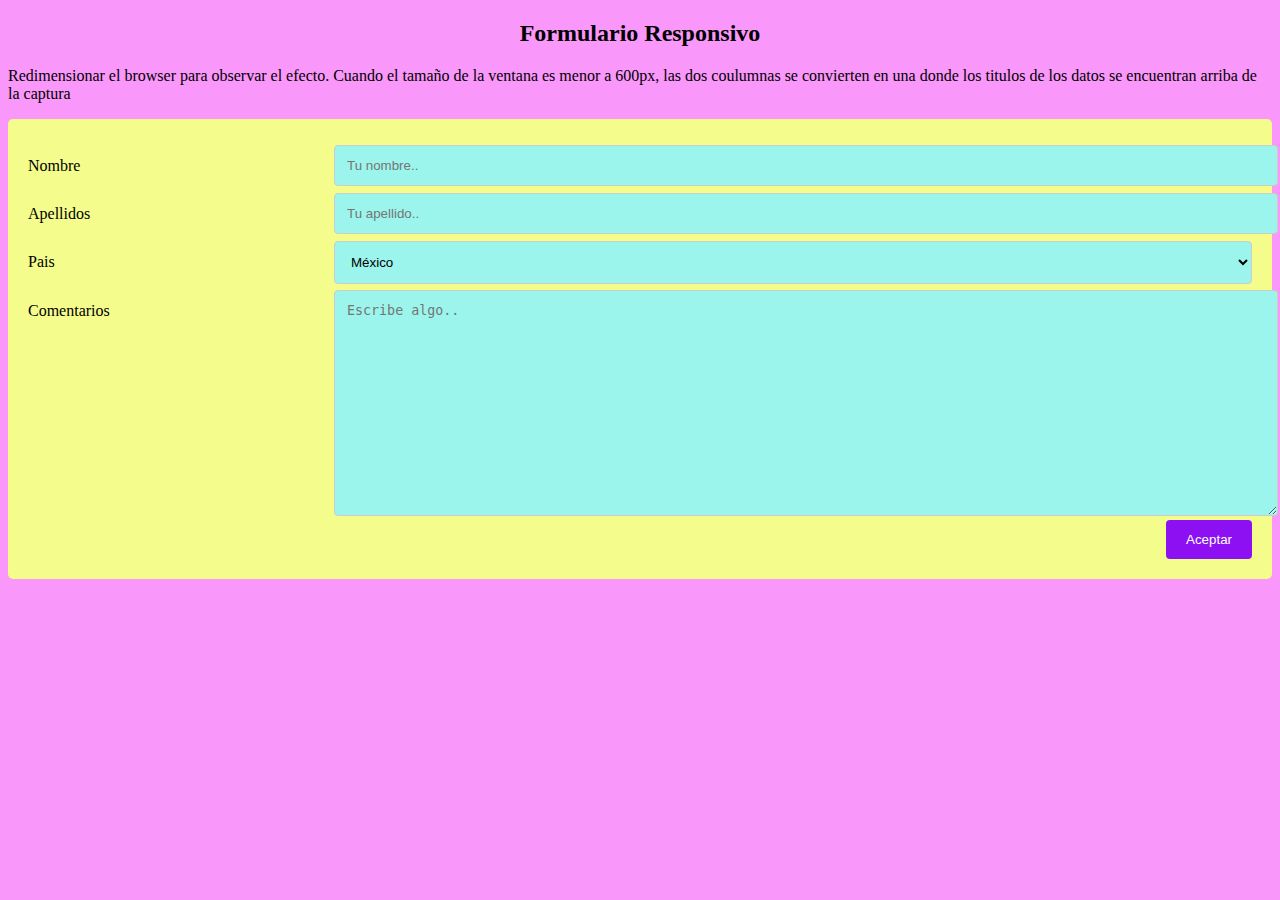
<file: MisTareas/formularioresp.html>
﻿<!DOCTYPE html>
<html lang="es">
<head>
    <meta charset="utf-8">
    <meta name="description" content="PQG">
    <meta name="keywords" content="">
    <meta name="viewport" content="width=device-width, initial-scale=1.0">
    <link rel="stylesheet" href="Css/estiloformulario.css" title="Color">
    <title></title>

</head>
<body>

<h2>Formulario Responsivo</h2>
<p>Redimensionar el browser para observar el efecto.
   Cuando el tamaño de la ventana es menor a 600px,
   las dos coulumnas se convierten en una donde los titulos de los datos se encuentran arriba de la captura
 </p>

<div class="container">
  <form action="/action_page.php" >
    <div class="row">
      <div class="col-25">
        <label for="fname">Nombre</label>
      </div>
      <div class="col-75">
        <input type="text" id="fname" name="firstname" placeholder="Tu nombre..">
      </div>
    </div>
    <div class="row">
      <div class="col-25">
        <label for="lname">Apellidos</label>
      </div>
      <div class="col-75">
        <input type="text" id="lname" name="lastname" placeholder="Tu apellido..">
      </div>
    </div>
    <div class="row">
      <div class="col-25">
        <label for="country">Pais</label>
      </div>
      <div class="col-75">
        <select id="country" name="country">
          <option value="australia">M&eacute;xico</option>
          <option value="canada">Canada</option>
          <option value="usa">USA</option>
        </select>
      </div>
    </div>
    <div class="row">
      <div class="col-25">
        <label for="subject">Comentarios</label>
      </div>
      <div class="col-75">
        <textarea id="subject" name="subject" placeholder="Escribe algo.." style="height:200px"></textarea>
      </div>
    </div>
    <div class="row">
      <input type="submit" value="Aceptar">
    </div>
  </form>
</div>

</body>
</html>
</file>
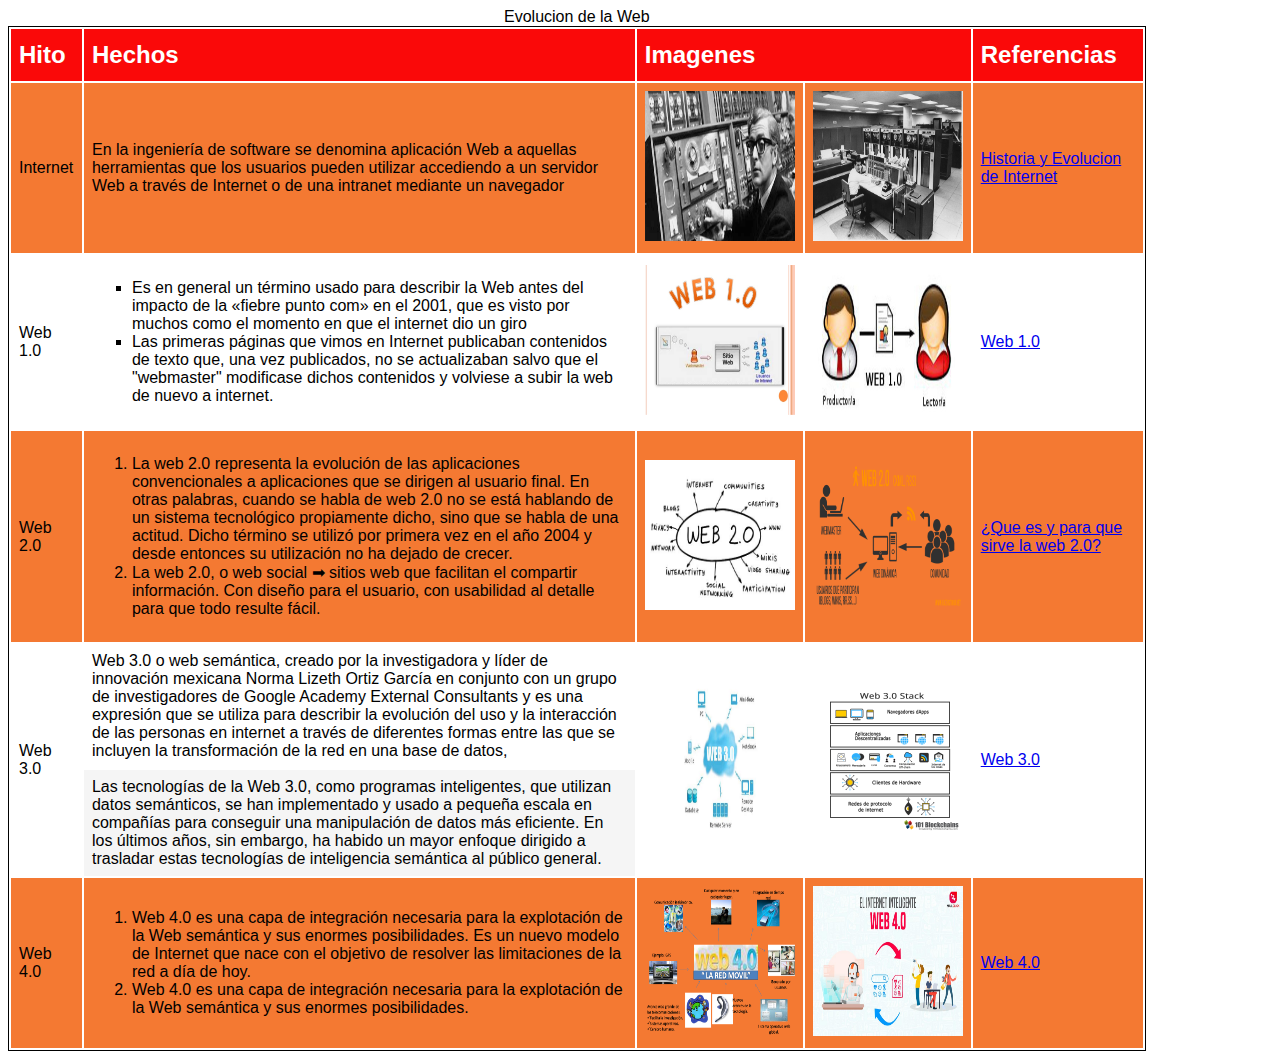
<file: MisTareas/tabla.html>
<!DOCTYPE html>
<html>
<head>
  <meta charset="utf-8">
  <meta name="viewport" content="width=device-width, initial-scale=1.0">
  <link rel="stylesheet" href="Css/estilotabla.css">
    <title>Tabla Evolucion de la Web. </title>
</head>
<body>
    <table id="evolucion">
      <caption>Evolucion de la Web</caption>
      <thead></thead>
  <tr>
    <th>Hito</th>
    <th>Hechos</th>
    <th colspan="2">Imagenes</th>
    <th>Referencias</th>
  </tr>
  <tr>
    <td>Internet</td>
    <td>En la ingeniería de software se denomina aplicación Web a aquellas herramientas que los usuarios pueden utilizar accediendo a un servidor Web a través de Internet o de una intranet mediante un navegador</td>
    <td><img src="Imagenes/origen.jpg" height="150" width="150" ></td>
    <td><img src="Imagenes/origen2.jpg" height="150" width="150"></td>
    <td><a href="https://disenowebakus.net/historia-y-evolucion-de-internet-introduccion.php">Historia y Evolucion de Internet</a></td>
  </tr>
  <tr>
    <td>Web 1.0</td>
    <td><ul style="list-style-type: square;">
        <li>Es en general un término usado para describir la Web antes del impacto de la «fiebre punto com» en el 2001, que es visto por muchos como el momento en que el internet dio un giro</li>
        <li>Las primeras páginas que vimos en Internet publicaban contenidos de texto que, una vez publicados, no se actualizaban salvo que el "webmaster" modificase dichos contenidos y volviese a subir la web de nuevo a internet.</li>
      </ul></td>
    <td><img src="Imagenes/web1.jpg" height="150" width="150"></td>
    <td><img src="Imagenes/web10.jpg" height="150" width="150"></td>
    <td><a href="https://es.wikipedia.org/wiki/Web_1.0">Web 1.0 </a></td>
  </tr>
  <tr>
    <td>Web 2.0</td>
    <td><ol>
      <li>La web 2.0 representa la evolución de las aplicaciones convencionales a aplicaciones que se dirigen al usuario final. En otras palabras, cuando se habla de web 2.0 no se está hablando de un sistema tecnológico propiamente dicho, sino que se habla de una actitud.  Dicho término se utilizó por primera vez en el año 2004 y desde entonces su utilización no ha dejado de crecer. </li>
      <li>La web 2.0, o web social ➡  sitios web que facilitan el compartir información. Con diseño para el usuario, con usabilidad al detalle para que todo resulte fácil.</li>
    </ol></td>
    <td><img src="Imagenes/web2.jpeg" height="150" width="150"></td>
    <td><img src="Imagenes/web20.png" height="150" width="150"></td>
    <td><a href="https://aula10formacion.com/blog/blogque-es-y-para-que-sirve-la-web-2-0/">¿Que es y para que sirve la web 2.0? </a></td>
  </tr>
  <tr>
    <td rowspan="2">Web 3.0</td>
    <td>Web 3.0 o web semántica, creado por la investigadora y líder de innovación mexicana Norma Lizeth Ortiz García en conjunto con un grupo de investigadores de Google Academy External Consultants y es una expresión que se utiliza para describir la evolución del uso y la interacción de las personas en internet a través de diferentes formas entre las que se incluyen la transformación de la red en una base de datos,</td>
    <td rowspan="2"><img src="Imagenes/web3.jpg" height="150" width="150"></td>
    <td rowspan="2"><img src="Imagenes/Web30.jpg" height="150" width="150"></td>
    <td rowspan="2"><a href="https://es.wikipedia.org/wiki/Web_3.0">Web 3.0 </a></td></tr>
  </tr>
  <tr>
    <td id="especial">Las tecnologías de la Web 3.0, como programas inteligentes, que utilizan datos semánticos, se han implementado y usado a pequeña escala en compañías para conseguir una manipulación de datos más eficiente. En los últimos años, sin embargo, ha habido un mayor enfoque dirigido a trasladar estas tecnologías de inteligencia semántica al público general.</td>
  </tr>
  <tr id="especial2">
  <td>Web 4.0</td>
    <td><ol>
      <li>Web 4.0 es una capa de integración necesaria para la explotación de la Web semántica y sus enormes posibilidades. Es un nuevo modelo de Internet que nace con el objetivo de resolver las limitaciones de la red a día de hoy.</li>
      <li>Web 4.0 es una capa de integración necesaria para la explotación de la Web semántica y sus enormes posibilidades.</li>
    </ol></td>
    <td><img src="Imagenes/web4.png" height="150" width="150"></td>
    <td><img src="Imagenes/web40.jpg" height="150" width="150"></td>
    <td><a href="https://www.paradigmadigital.com/dev/web-4-0/">Web 4.0 </a></td>
  </tr>
  
</table>
</body>
</html>
</file>
<file: MisTareas/Css/estiloindex.css>
<style>
    body {
        margin: 0;
    }
    
    ul {
    
        list-style-type: none;
        margin: 0;
        padding: 0;
        width: 25%;
        background-color: #aff8f8;
        position: fixed;
        height: 100%;
        overflow: auto;
    }
    
    li a {
        display: block;
        color: #000;
        padding: 8px 20px;
        text-decoration: none;
    }
    
    li a.active {
        background-color: #072af5;
        color: white;
    }
    
    li a:hover:not(.active) {
        background-color: #555;
        color: white;
    }
    
    a:hover{
        transform: scaleY(1.3);
      font-style:  italic ;
    }
    h2{
        text-align: center;
        color: blue;
        font-size: 250%;
    }
    h3{
        text-align: center;
        font-size: 200%;
    }
</style>
</file>
<file: MisTareas/Css/estiloemonjis.css>
body {
  background-color: hsl(66, 94%, 68%);
  font-family: sans-serif;
}

h1 {
  color: hsl(19, 96%, 21%);
  text-transform: uppercase;
  text-align: center;
  font-size: 50px;
}

p {
  font-size: 2rem;
}

p.intro {
  color: hsl(9, 79%, 49%);
}

summary {
  font-size: 4rem;
}

span.par {
  background-color: white;
}

span.impar {
  background-color: hsl(313, 94%, 58%);
}
</file>
<file: MisTareas/Css/estiloatribody.css>
body {
    background-color: hsl(259, 14%, 53%);
    font-family: sans-serif;
}

h1 {
    font-size: 3rem;
    text-align: center;
    text-decoration: underline;
    text-transform: uppercase;
}

h2 {
    background-color: hsl(297, 36%, 37%);
    font-size: 2rem;
}

h3 {
    background-color: hsl(333, 40%, 41%);
    font-size: 1.5rem;
}

p {
    text-align: justify;
    
}

blockquote {
    font-style: oblique;
}

pre {
    background-color: rgb(241, 128, 162);
    font-size: 1rem;
    font-weight: bold;
}

address {
    font-family: serif;
    font-style: normal;
    text-align: right;
}
</file>
<file: MisTareas/Css/estilocvlargo.css>
body {
    background-color: hsl(34, 93%, 72%);
    font-family: sans-serif;
    text-align: justify;
}

h1 {
    color: #1e4141;
    font-size: 250%;
    text-align: center;
    text-transform: uppercase;
}

h2 {
    background-color: hsl(226, 72%, 72%);
    color: #f8f5f5;
    font-size: 200%;
    
}

h3 {
    background-color: hsl(200, 96%, 70%);
    color: hsl(229, 76%, 42%);
    font-size: 130%;
    font-style: italic;
}

p {
    background-color: hsl(202, 80%, 85%);
}

em {
    color: hsl(200, 100%, 40%);
    font-style: normal;
    font-weight: bold;
}

strong {
    color: hsl(200, 61%, 36%);
    font-weight: normal;
}

address {
    background-color: white;
    font-weight: bold;
    text-align: right;
}

img.borde{
    border: rgb(71, 171, 238) 7px solid;
    border-radius: 30px;
}
p.estilo1 {
   border: rgb(42, 157, 252) 10px double;
   border-radius: 30px;
   margin-right: 60%;
   padding: 20px;
   background-color: white;
}
p.estilo2{
   border: hsl(202, 92%, 51%) 15px outset;
   margin-left: 10%;
   margin-right: 10%;
  
   padding: 5px;
   background-color: hsl(177, 93%, 63%);
   color: rgb(248, 118, 11);
}
p.estilo3{
    border: hsl(207, 97%, 12%) 5px dashed;
   margin-left: 10%;
   margin-right: 10%;
   padding: 20px;
   background-color: hsl(207, 33%, 62%);
   color: white;
}
p.estilo4{
   border: hsl(190, 93%, 83%) 5px dotted;
   margin-left: 5%;
   margin-right: 5%; 
   padding: 20px;
   background-color: hsl(251, 21%, 40%);
   color: white;
}
</file>
<file: MisTareas/Css/estilocv.css>
body {
    background-color: hsla(240, 77%, 92%, 0.849);
    font-family: sans-serif;
    text-align: justify;
}

h1 {
    color: #333333;
    font-size: 250%;
    text-align: center;
    text-transform: uppercase;
}

h2 {
    background-color: hsl(199, 46%, 43%);
    color: hsl(195, 29%, 97%);
    font-size: 200%;
    text-decoration: underline;
    
}

h3 {
    background-color: hsl(200, 15%, 65%);
    color: hsl(200, 15%, 40%);
    font-size: 130%;
    font-style: italic;
}

p {
    background-color: hsl(202, 83%, 77%);
}

em {
    color: hsl(200, 100%, 40%);
    font-style: normal;
    font-weight: bold;
}

strong {
    color: hsl(200, 100%, 30%);
    font-weight: normal;
}

address {
    background-color: white;
    font-weight: bold;
    text-align: right;
}
</file>
<file: MisTareas/Css/estilocvlargomenu.css>
body {
    background-color: hsl(78, 89%, 76%);
    font-family: sans-serif;
    text-align: justify;
}

h1 {
    color: #1e4141;
    font-size: 250%;
    text-align: center;
    text-transform: uppercase;
}

h2 {
    background-color: hsl(202, 92%, 65%);
    color: #f8f5f5;
    font-size: 200%;
    
}

h3 {
    background-color: hsl(200, 96%, 70%);
    color: hsl(229, 76%, 42%);
    font-size: 130%;
    font-style: italic;
}

p {
    background-color: hsl(202, 80%, 85%);
}

em {
    color: hsl(200, 100%, 40%);
    font-style: normal;
    font-weight: bold;
}

strong {
    color: hsl(200, 61%, 36%);
    font-weight: normal;
}

address {
    background-color: white;
    font-weight: bold;
    text-align: right;
}

img.borde{
    border: rgb(71, 171, 238) 7px solid;
    border-radius: 30px;
}
p.estilo1 {
   border: rgb(42, 157, 252) 10px double;
   border-radius: 30px;
   margin-right: 60%;
   padding: 20px;
   background-color: white;
}
p.estilo2{
   border: hsl(202, 92%, 51%) 15px outset;
   margin-left: 10%;
   margin-right: 10%;
  
   padding: 5px;
   background-color: hsl(177, 93%, 63%);
   color: rgb(248, 118, 11);
}
p.estilo3{
    border: hsl(206, 87%, 76%) 5px dashed;
   margin-left: 10%;
   margin-right: 10%;
   padding: 20px;
   background-color: hsl(207, 33%, 62%);
   color: white;
}
p.estilo4{
   border: hsl(190, 93%, 83%) 5px dotted;
   margin-left: 5%;
   margin-right: 5%; 
   padding: 20px;
   background-color: hsl(250, 81%, 80%);
   color: white;
}


li a {
    display: block;
    color: #000;
    padding: 8px 20px;
    text-decoration: none;
}

li a.active {
    background-color: #045807;
    color: white;
}

li a:hover:not(.active) {
    background-color: #555;
    color: white;
}

a:hover{
	transform: scaleY(1.3);
  font-style:  italic ;
}
</file>
<file: MisTareas/Css/estiloejemplo.css>
body {
  margin: 10px 10%;
  background-color: rgb(148, 147, 147);
  font-family: arial;
  text-align: justify;
}

h1 {
  font-size: 300%;
  letter-spacing: 10px;
  text-align: center;
  
}

h2 {
  clear: both;
  padding: 0.2rem 0.5rem;
  background-color: blue;
  color: white;
  font-size: 200%;
}

p {
  margin-left: 10%;
  margin-right: 10%;
  text-indent: 2rem;
}

img {
  float: left;
  margin: 0 10px 10px 0;
}

strong {
  background-color: red;
}

em {
  color: black;
  background-color: red;
}
</file>
<file: MisTareas/Css/estiloformulario.css>
body {
    background-color: rgb(250, 151, 250);
    box-sizing: border-box; /*define cómo se calculan el ancho y la altura de un elemento*/
}

input[type=text], select, textarea {
    width: 100%;
    padding: 12px;
    border: 1px solid #ccc;
    border-radius: 4px;
    resize: vertical;
    background-color: rgb(155, 245, 236);
}

label {
    padding: 12px 12px 12px 0;
    display: inline-block;
}

input[type=submit] {
    background-color: #8c10f1;
    color: white;
    padding: 12px 20px;
    border: none;
    border-radius: 4px;
    cursor: pointer;
    float: right;
}

input[type=submit]:hover {
    background-color: #f5da42;
}

.container {
    border-radius: 5px;
    background-color: #f4fc8c;
    padding: 20px;
}

.col-25 {
    float: left;
    width: 25%;
    margin-top: 6px;
}

.col-75 {
    float: left;
    width: 75%;
    margin-top: 6px;
}

/* Clear floats after the columns */
.row:after {
    content: "";
    display: table;
    clear: both;
    
}

/* Responsive layout - when the screen is less than 600px wide, make the two columns stack on top of each other instead of next to each other */
@media (max-width: 600px) {
    .col-25, .col-75, input[type=submit] {
        width: 100%;
        margin-top: 0;
    }
}
h2{ 
    text-align: center;
}
</file>
<file: MisTareas/Css/estilotabla.css>
#evolucion {
        font-family: "Trebuchet MS", Arial, Helvetica, sans-serif;
        border: 1px solid black;
        width: 90%;
    }
    
    #evolucion td, th{
        border: 2px solid black(7, 7, 7);
        padding: 8px;
    }
    
    #evolucion tr:nth-child(even){background-color: #f47932;}
    
    #evolucion tr:hover {background-color: #d7d7c4;}
    
    #evolucion th {
        padding-top: 12px;
        padding-bottom: 12px;
        text-align: left;
        background-color: #fa0909;
        color: white;
        font-size: 150%;
    }
    #especial {
        background-color: whitesmoke;
    }
    #especial2{
        background-color: #f47932;}

    }
</file>
